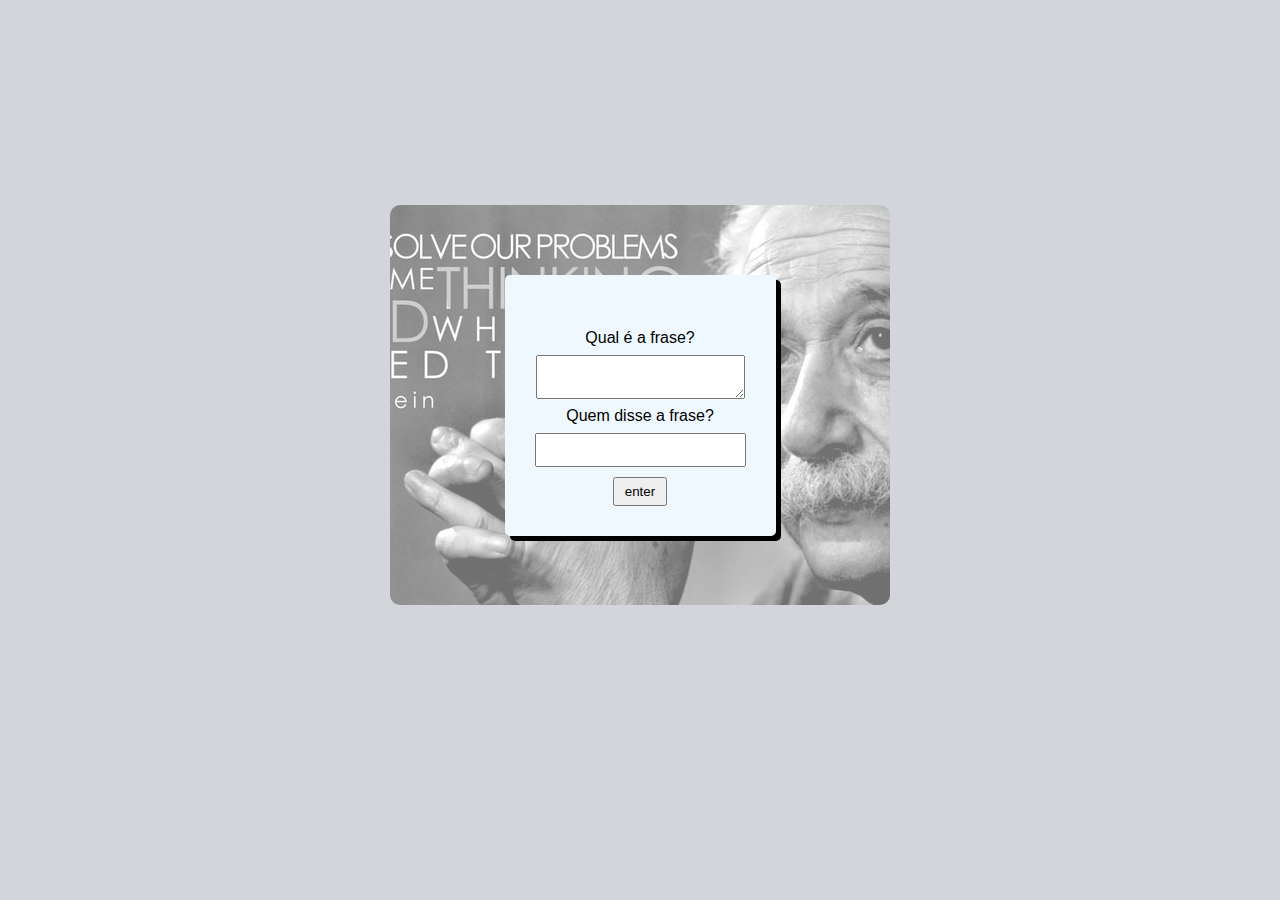
<file: index.html>
<!DOCTYPE html>
<html lang="pt-br">
	<head>
		<meta charset="utf-8">
		<meta name="viewport" content="width=device-width, initial-scale=1">
		<title>Frases famosas</title>
		<link rel="stylesheet" type="text/css" href="estilo.css">
	</head>
	<body>

		<div id="container-principal">
			<div id="container">
				<div id="caixa-texto ">
					<p id="output"></p>
				</div>
				
				<p>Qual é a frase?</p>
				<textarea id="input-text"></textarea>
				<p>Quem disse a frase?</p>
				<input id="input-name" type="text">
				<button onclick="gerarFrase()">enter</button>
			</div>
		</div>
		<script src="file.js" type="text/javascript"></script>

	</body>
</html>
</file>
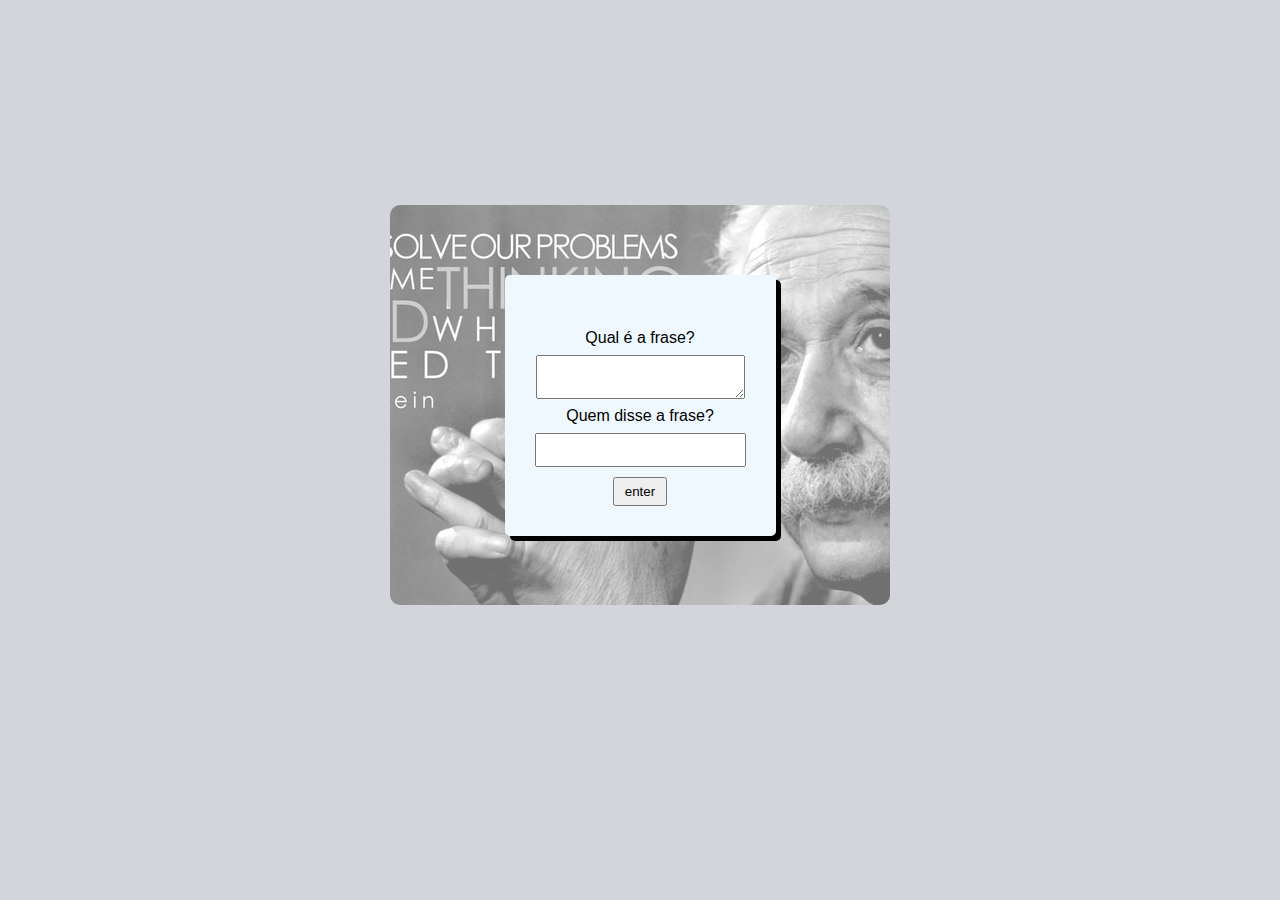
<file: quotation.html>
<!DOCTYPE html>
<html lang="pt-br">
	<head>
		<meta charset="utf-8">
		<meta name="viewport" content="width=device-width, initial-scale=1">
		<title>Frases famosas</title>
		<link rel="stylesheet" type="text/css" href="estilo.css">
	</head>
	<body>

		<div id="container-principal">
			<div id="container">
				<div id="caixa-texto ">
					<p id="output"></p>
				</div>
				
				<p>Qual é a frase?</p>
				<textarea id="input-text"></textarea>
				<p>Quem disse a frase?</p>
				<input id="input-name" type="text">
				<button onclick="gerarFrase()">enter</button>
			</div>
		</div>
		<script src="file.js" type="text/javascript"></script>

	</body>
</html>
</file>
<file: estilo.css>
* {
	margin: 0;
	padding: 0;
	font-family: Arial, sans-serif;
}


body {
	display: flex;
	justify-content: center;
	align-items: center;
	height: 90vh;
	background-color: #d2d5d9;

}

button {
	margin-top: 10px;
	padding: 5px 10px;
	cursor: pointer;
}

input {
	height: 30px;
	font-size: 16px;
}

textarea {
	font-size: 16px;
	padding: 3px;
}

p{
	padding: 8px;
}

#container-principal{
	display: flex;
	justify-content: center;
	align-items: center;
	width: 500px;
	height: 400px;
	background-image: url(img/fundo.jpg);
	background-repeat: no-repeat;
	border-radius: 10px;
}


#container{
	display: flex;
	flex-direction: column;
	justify-content: center;
	align-items: center;
	width: auto;
	height: auto;
	border-radius: 5px;
	background-color: aliceblue;
	padding: 30px;
}

#container {
	box-shadow: 5px 5px;
}


#caixa-texto {
	padding: 15px;
	text-align: center;
}
</file>
